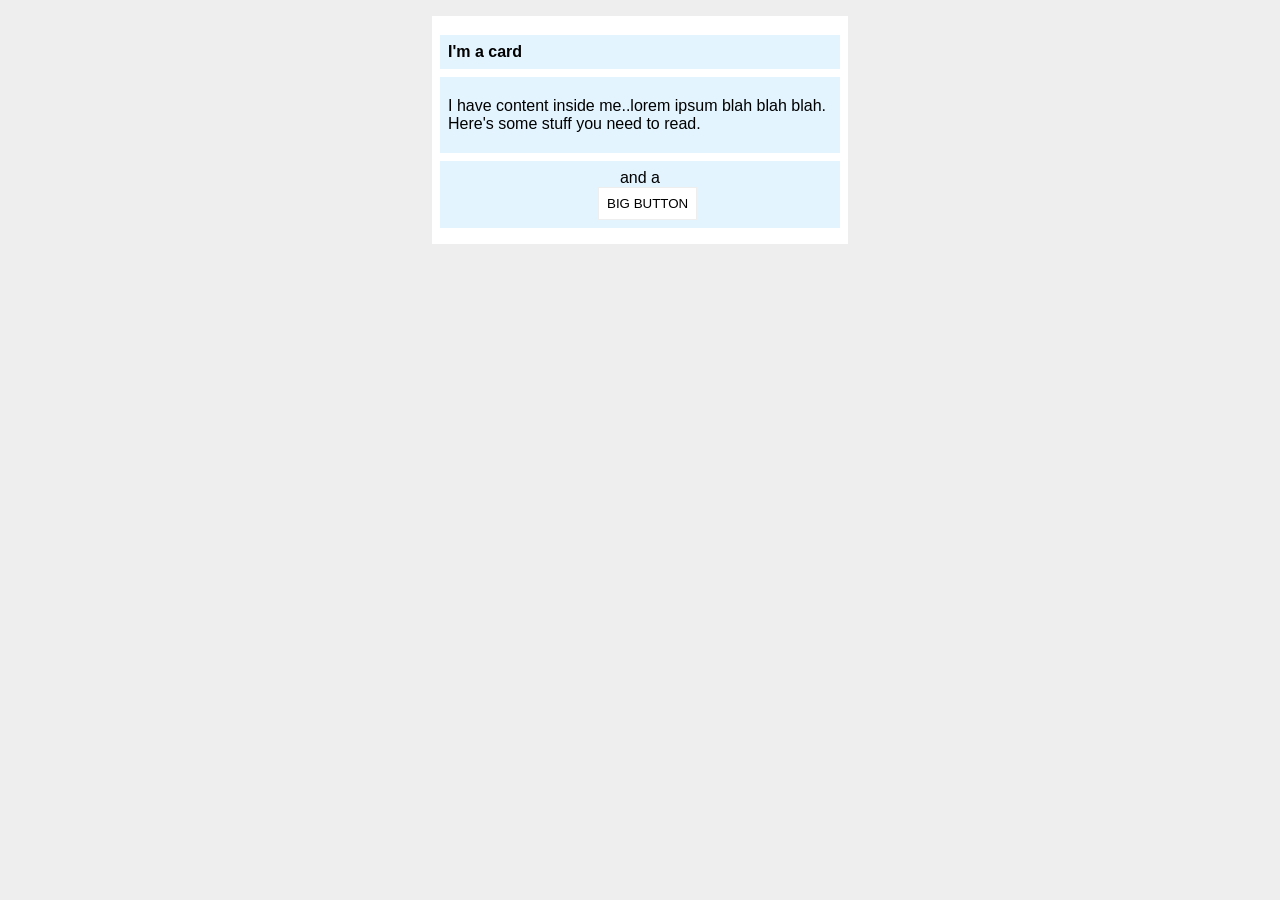
<file: foundations/block-and-inline/02-margin-and-padding-2/index.html>
<!DOCTYPE html>
<html lang="en">
  <head>
    <meta charset="UTF-8">
    <meta http-equiv="X-UA-Compatible" content="IE=edge">
    <meta name="viewport" content="width=device-width, initial-scale=1.0">
    <title>Margin and Padding exercise 2</title>
    <link rel="stylesheet" href="style.css">
  </head>
  <body>
    <div class="card">
      <h1 class="title">I'm a card</h1>
      <div class="content">I have content inside me..lorem ipsum blah blah blah. Here's some stuff you need to read.</div>
      <p class="button-container">and a <button>BIG BUTTON</button></p>
    </div>
  </body>
</html>
</file>
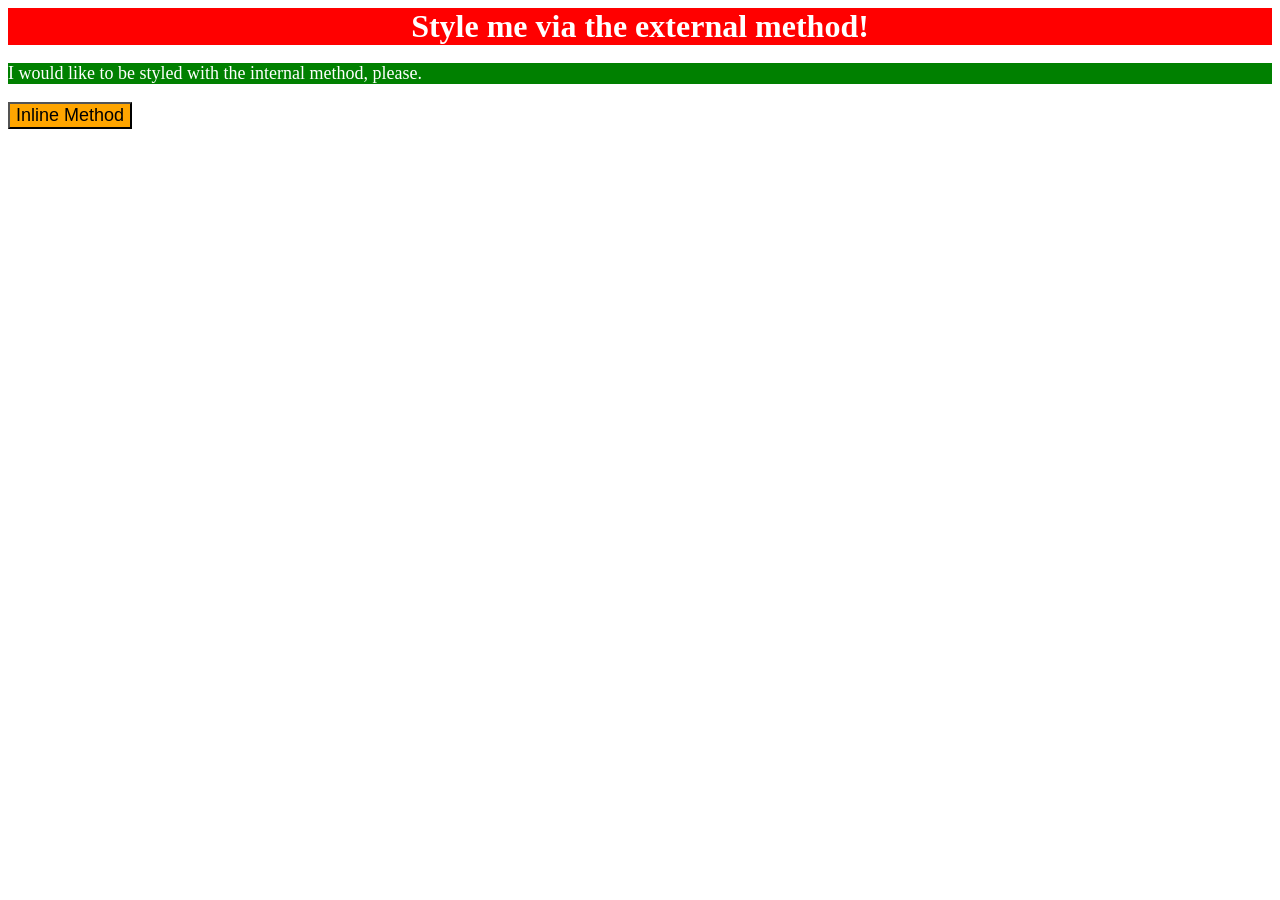
<file: foundations/intro-to-css/01-css-methods/index.html>
<!DOCTYPE html>
<html lang="en">
  <head>
    <link rel="stylesheet" href="styles.css">
    <style>
     p{
        font-size: 18px;
        background-color: green;
        color: white;
     }
    </style>
    <meta charset="UTF-8">
    <meta http-equiv="X-UA-Compatible" content="IE=edge">
    <meta name="viewport" content="width=device-width, initial-scale=1.0">
    <title>Methods for Adding CSS</title>
  </head>
  <body>
    <div>Style me via the external method!</div>
    <p>I would like to be styled with the internal method, please.</p>
    <button style="background-color: orange; font-size: 18px;">Inline Method</button>
  </body>
</html>
</file>
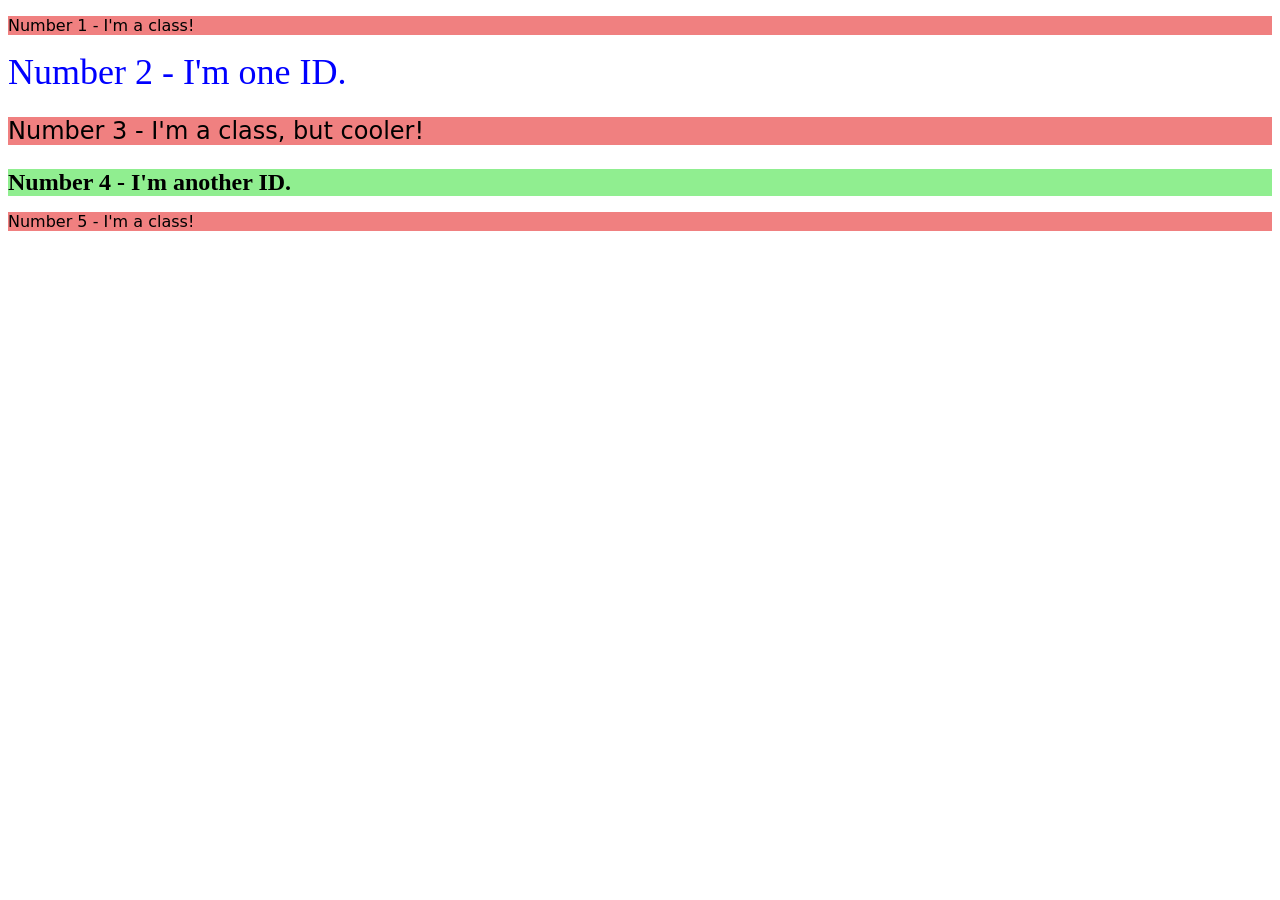
<file: foundations/intro-to-css/02-class-id-selectors/index.html>
<!DOCTYPE html>
<html lang="en">
  <head>
    <meta charset="UTF-8">
    <meta http-equiv="X-UA-Compatible" content="IE=edge">
    <meta name="viewport" content="width=device-width, initial-scale=1.0">
    <title>Class and ID Selectors</title>
    <link rel="stylesheet" href="style.css">
  </head>
  <body>
    <p class="first">Number 1 - I'm a class!</p>
    <div id="one">Number 2 - I'm one ID.</div>
    <p class="third">Number 3 - I'm a class, but cooler!</p>
    <div id="two">Number 4 - I'm another ID.</div>
    <p class="fifth">Number 5 - I'm a class!</p>
  </body>
</html>
</file>
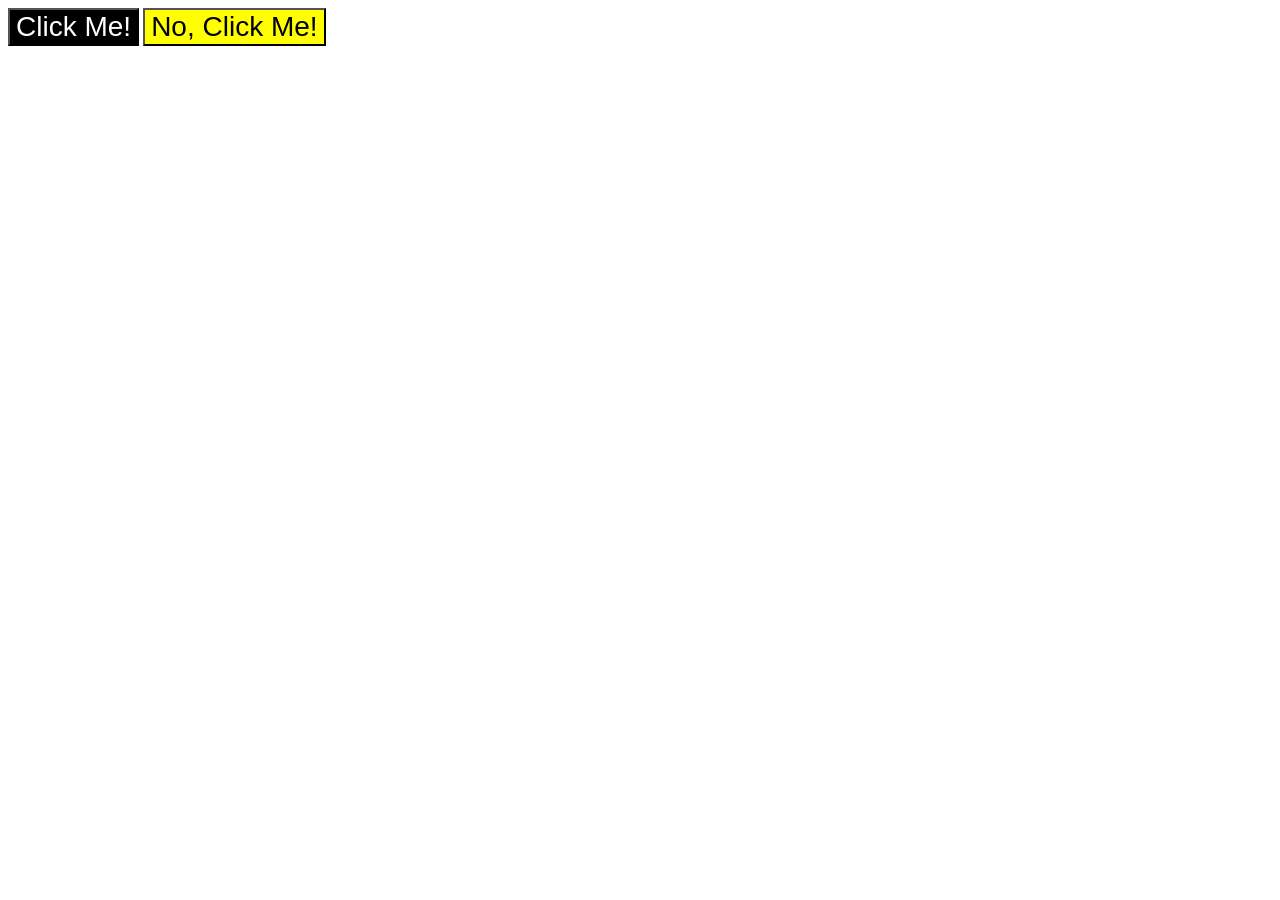
<file: foundations/intro-to-css/03-grouping-selectors/index.html>
<!DOCTYPE html>
<html lang="en">
  <head>
    <meta charset="UTF-8">
    <meta http-equiv="X-UA-Compatible" content="IE=edge">
    <meta name="viewport" content="width=device-width, initial-scale=1.0">
    <title>Grouping Selectors</title>
    <link rel="stylesheet" href="style.css">
  </head>
  <body>
    <button class="one">Click Me!</button>
    <button class="two">No, Click Me!</button>
  </body>
</html>
</file>
<file: foundations/block-and-inline/02-margin-and-padding-2/style.css>
body {
  background: #eee;
  font-family: sans-serif;

}

.card {
  width: 400px;
  background: #fff;
  margin: 16px auto;
  padding: 8px; /*added padding*/
}

.title {
  background: #e3f4ff;
  font-size: medium;
  padding: 8px; /*added padding*/
  margin-bottom: 8px;/*added margin-bottom*/
}

.content {
  background: #e3f4ff;
  padding: 8px; /*added padding*/
   padding-top: 20px;
    padding-bottom: 20px;
    margin-top: 8px;/*added margin-top*/
  
}
/*changed element from div to p for button-container*/
.button-container {
  background: #e3f4ff;
  text-align: center;
  padding: 8px;
  margin-top: 8px;/*added margin-top*/
  margin-bottom: 8px;/*added margin-bottom*/
}

button {
  display: block; /*added display:block*/
    background: white;
  border: 1px solid #eee;
  margin-left: 150px;/*added margin-left*/
  padding: 8px;/*added padding*/
}
</file>
<file: foundations/intro-to-css/01-css-methods/styles.css>
div{
        font-size: 32px;
        background-color: red;
        color: white;
        text-align: center;
        font-weight: bold;
      }
</file>
<file: foundations/intro-to-css/02-class-id-selectors/style.css>
/* Add CSS Styling */
#one {
    color: blue;
    font-size: 36px;
}
#two{
    background-color: lightgreen;
    font-size: 24px;
    font-weight: bold;
}
.first, .third, .fifth{
    background-color: lightcoral;
    font-family:"Verdana", "DejaVu Sans", sans-serif ;
}
.third{
    font-size: 24px;
}
</file>
<file: foundations/intro-to-css/03-grouping-selectors/style.css>
/* Add CSS Styling */
.one, .two{
    font-size: 28px; 
    font-family: Helvetica, 'Times New Roman' sans-serif;
}
.one{
    background-color: black;
    color: white;
}
.two{
    background-color: yellow;
}
</file>
